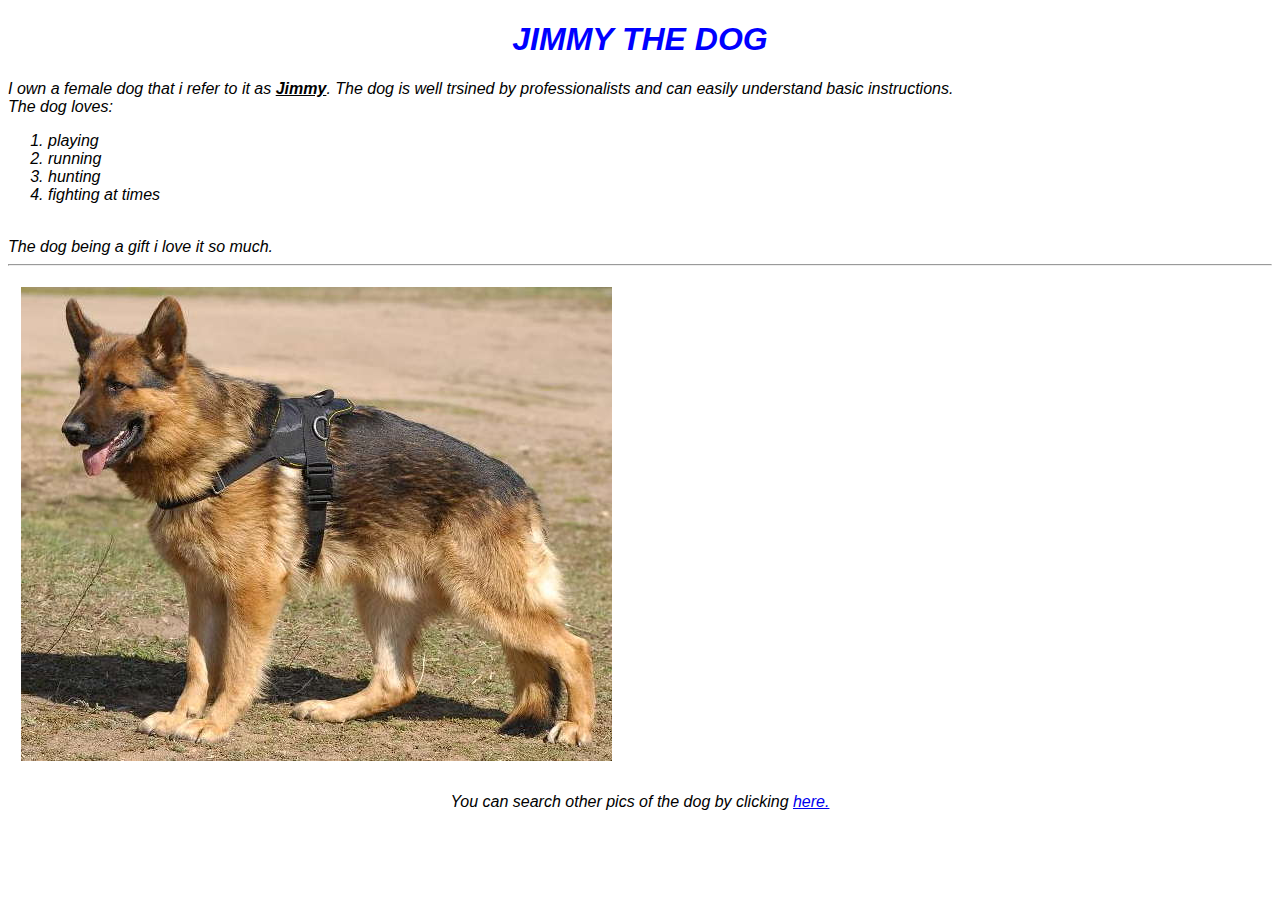
<file: index.html>
<!DOCTYPE HTML>
<html lang="en" dir="ltr">
 <head>
   <title>My Pet Website</title>
   <link href="css/style.css" rel="stylesheet" type="text/css">
 </head>

 <body>
   <h1>JIMMY THE DOG</h1>
   <p>I own a female dog that i refer to it as <strong><u>Jimmy</u></strong>. The dog is well trsined by professionalists and can easily understand basic instructions.
   <br/>The dog loves:
     <ol>
       <li>playing</li>
       <li>running</li>
       <li>hunting</li>
       <li>fighting at times</li>
     </ol>

   <br/>The dog being a gift i love it so much.<hr />
   <img src="images/dog.jpg" alt="Dog picture">
 </p>
   <p id="last">You can search other pics of the dog by clicking <a href="https://www.google.com" target="_blank">here.</a></p>
 </body>
</html>
</file>
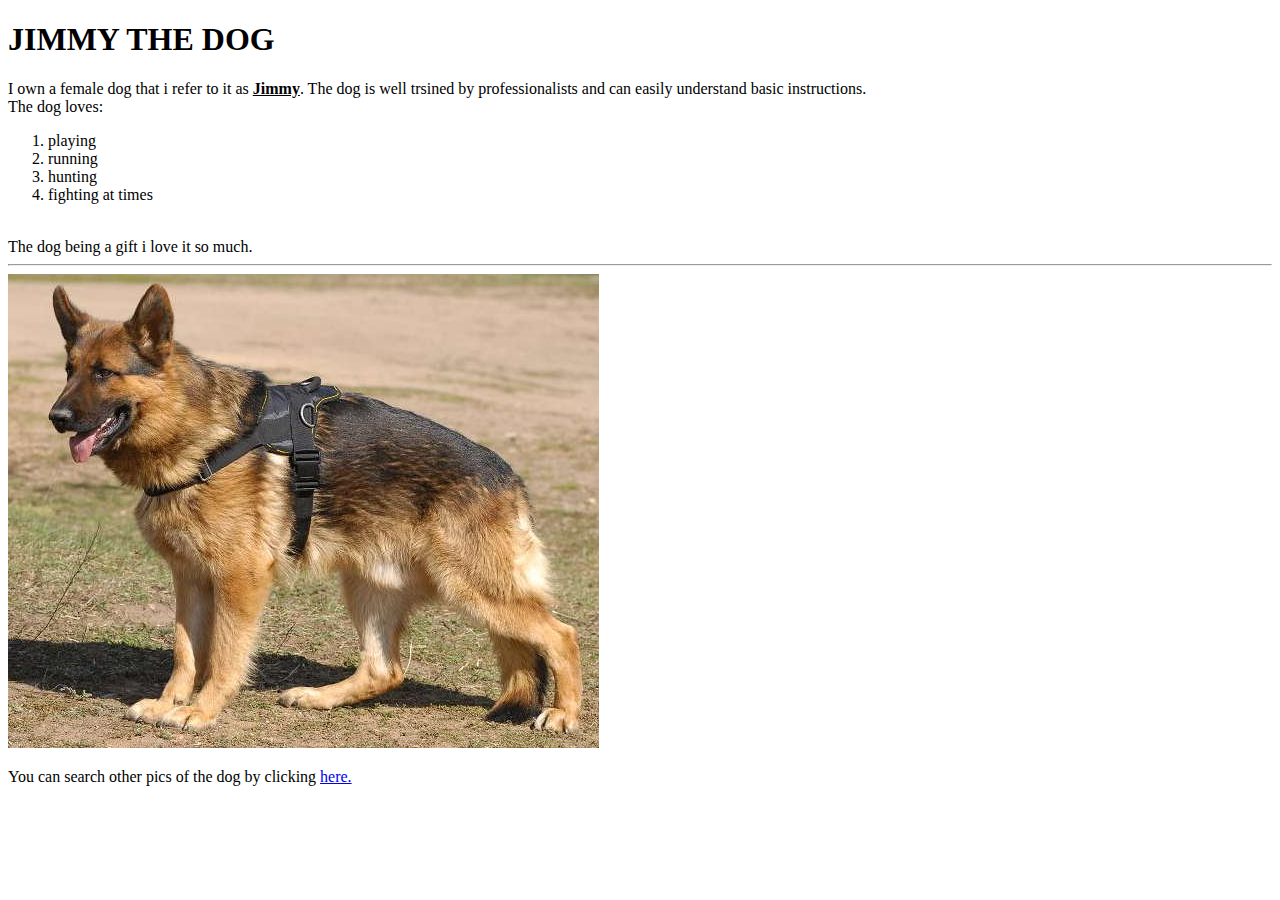
<file: pet.html>
<!DOCTYPE HTML>
<html>
 <head>
   <title>My Pet Website</title>
 </head>

 <body>
   <h1>JIMMY THE DOG</h1>
   <p>I own a female dog that i refer to it as <strong><u>Jimmy</u></strong>. The dog is well trsined by professionalists and can easily understand basic instructions.
   <br/>The dog loves:
     <ol list-style;roman>
       <li>playing</li>
       <li>running</li>
       <li>hunting</li>
       <li>fighting at times</li>
     </ol>

   <br/>The dog being a gift i love it so much.<hr />
   <img src="images/dog.jpg" alt="Dog picture">
   </p>
   <p>You can search other pics of the dog by clicking <a href="https://www.google.com" target="_blank">here.</a></p>
 </body>
</html>
</file>
<file: css/style.css>
body {
  font-style: oblique;
  font-family: sans-serif;
}
h1 {
  color: blue;
  text-align: center;
}
#last {
  text-align: center;
}
img {
  padding: 1%;
}
</file>
